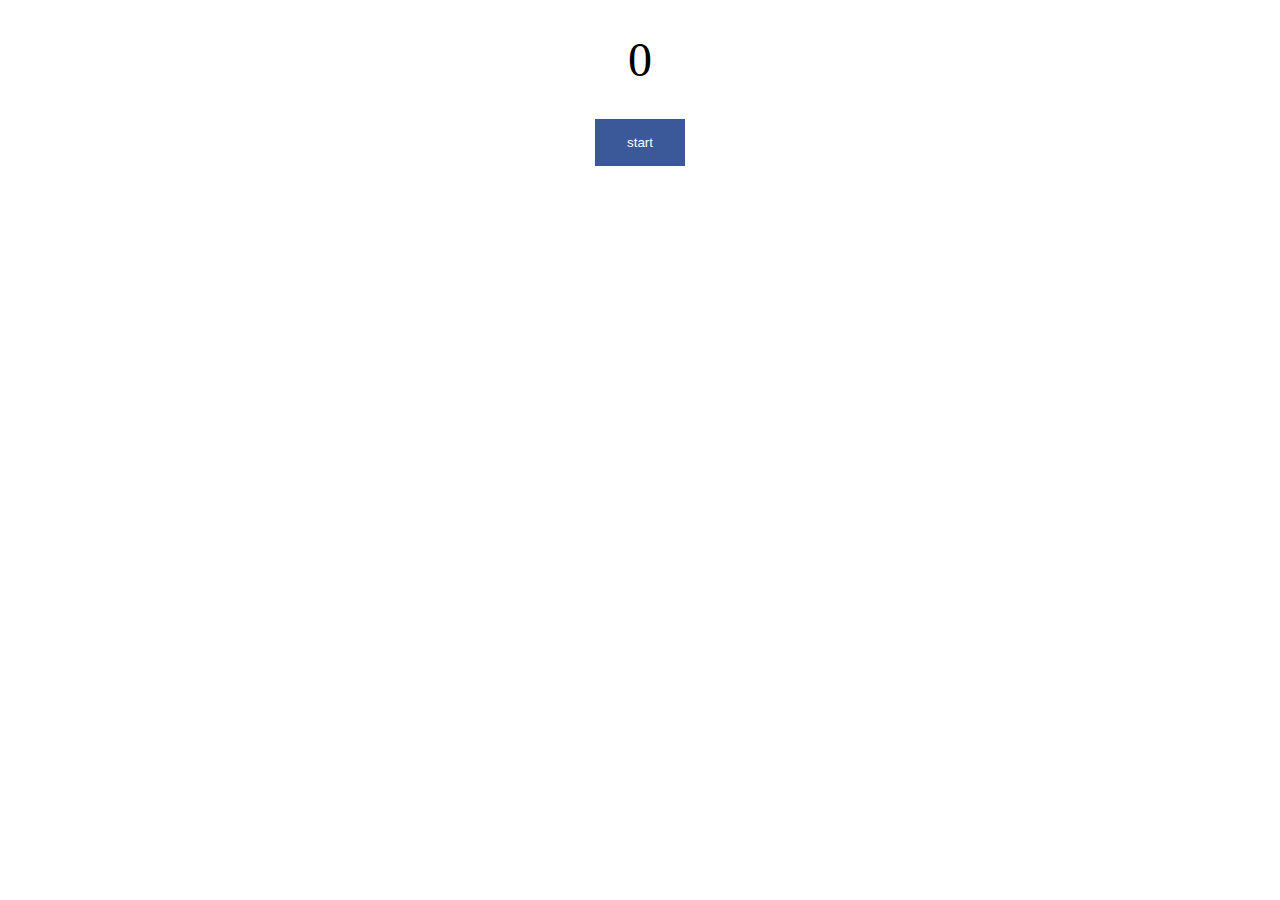
<file: drag_drop_puzzle/index.html>
<!DOCTYPE html>
<html lang="en">
  <head>
    <meta charset="UTF-8" />
    <meta http-equiv="X-UA-Compatible" content="IE=edge" />
    <meta name="viewport" content="width=device-width, initial-scale=1.0" />
    <title>퍼즐게임</title>
    <link rel="stylesheet" href="style.css" />
  </head>
  <body>
    <div id="container">
      <p id="timer">0</p>
      <ul id="puzzle_wrapper"></ul>
      <button id="play_btn">start</button>
      <p id="game_message">Complete!</p>
    </div>
    <script src="index.js"></script>
  </body>
</html>
</file>
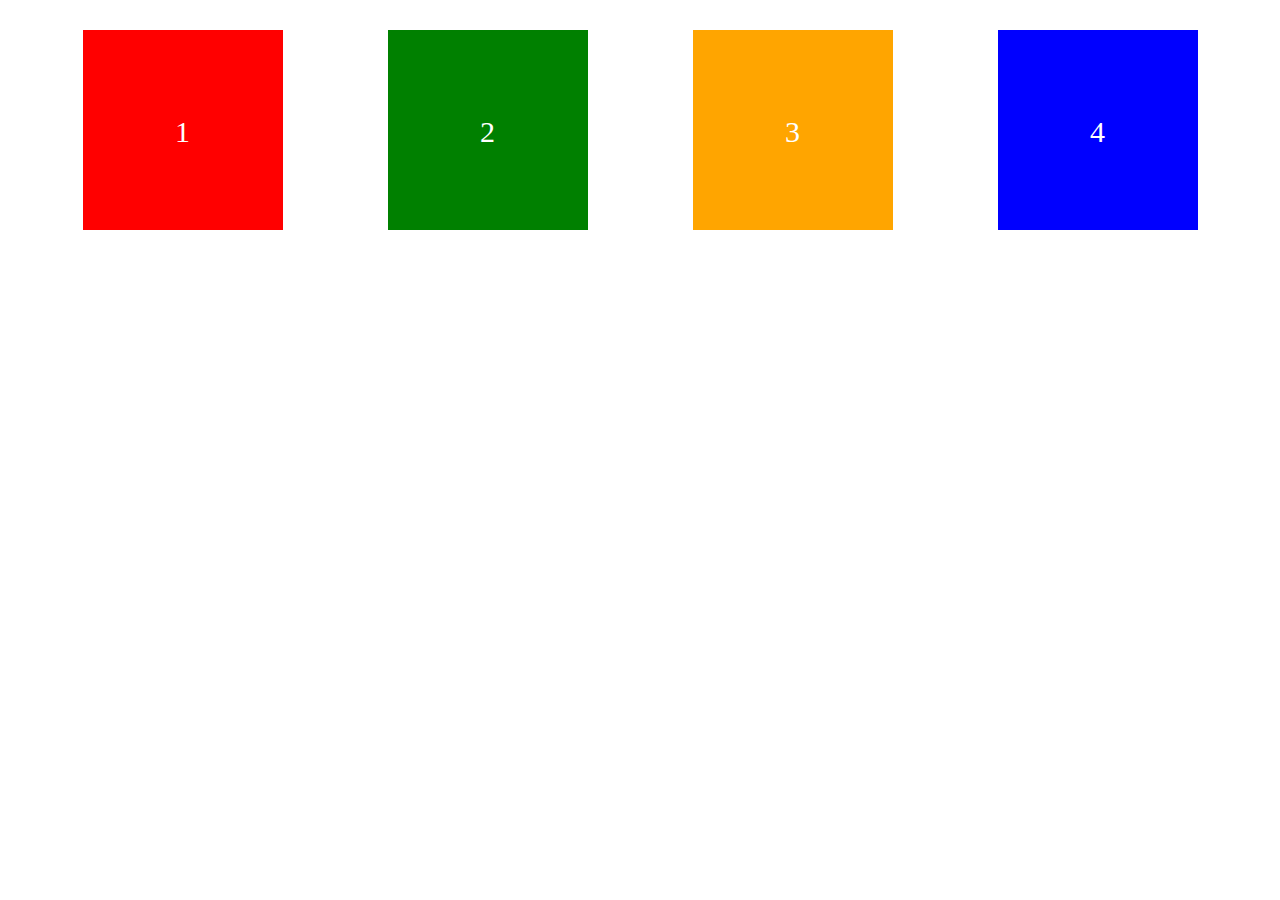
<file: historyAPI/index.html>
<!DOCTYPE html>
<html lang="en">
  <head>
    <meta charset="UTF-8" />
    <meta http-equiv="X-UA-Compatible" content="IE=edge" />
    <meta name="viewport" content="width=device-width, initial-scale=1.0" />
    <title>history API</title>
    <link rel="stylesheet" href="style.css" />
  </head>
  <body>
    <div class="container">
      <div class="box box-1">1</div>
      <div class="box box-2">2</div>
      <div class="box box-3">3</div>
      <div class="box box-4">4</div>
    </div>
    <script src="index.js"></script>
  </body>
</html>
</file>
<file: drag_drop_puzzle/style.css>
* {
  margin: 0;
  padding: 0;
}
:root {
  --point: #3b5998;
}

#container {
  display: flex;
  flex-direction: column;
  justify-content: center;
  align-items: center;
}
#timer {
  font-size: 3rem;
  margin-top: 2rem;
}
#puzzle_wrapper {
  margin-top: 1rem;

  display: grid;
  grid-template-columns: repeat(4, 1fr);
}

li {
  list-style: none;

  width: 100px;
  height: 100px;
  background: url("https://placeimg.com/400/400/0");
}
.list0 {
  background-position-y: 0px;
  background-position-x: 0px;
}
.list1 {
  background-position-y: 0px;
  background-position-x: -100px;
}
.list2 {
  background-position-y: 0px;
  background-position-x: -200px;
}
.list3 {
  background-position-y: 0px;
  background-position-x: -300px;
}
.list4 {
  background-position-y: -100px;
  background-position-x: 0px;
}
.list5 {
  background-position-y: -100px;
  background-position-x: -100px;
}
.list6 {
  background-position-y: -100px;
  background-position-x: -200px;
}
.list7 {
  background-position-y: -100px;
  background-position-x: -300px;
}
.list8 {
  background-position-y: -200px;
  background-position-x: 0px;
}
.list9 {
  background-position-y: -200px;
  background-position-x: -100px;
}
.list10 {
  background-position-y: -200px;
  background-position-x: -200px;
}
.list11 {
  background-position-y: -200px;
  background-position-x: -300px;
}
.list12 {
  background-position-y: -300px;
  background-position-x: 0px;
}
.list13 {
  background-position-y: -300px;
  background-position-x: -100px;
}
.list14 {
  background-position-y: -300px;
  background-position-x: -200px;
}
.list15 {
  background-position-y: -300px;
  background-position-x: -300px;
}
#play_btn {
  background-color: var(--point);
  color: white;
  padding: 1rem 2rem;
  margin-top: 1rem;
  border: none;
}

#game_message {
  position: absolute;
  font-size: 45px;
  color: #67c23a;
  text-shadow: 1px 1px rgba(0, 0, 0, 0.5);
  display: none;
}
</file>
<file: historyAPI/style.css>
* {
  margin: 0;
  padding: 0;
  box-sizing: border-box;
}

.container {
  display: flex;
  flex-direction: row;
  justify-content: space-around;
  /* width: 100vw;
  height: 300px; */
  padding: 30px;
}

.box {
  --box-color: black;
  /* display: flex; */
  width: 200px;
  height: 200px;
  color: white;
  background-color: var(--box-color);
  border: solid 2px var(--box-color);
  font-size: 30px;
  /* justify-content: center;
  align-items: center; */
  text-align: center;
  line-height: 200px;
  transition: all 0.2s ease-out;
}
.box-1 {
  --box-color: red;
}
.box-2 {
  --box-color: green;
}
.box-3 {
  --box-color: orange;
}
.box-4 {
  --box-color: blue;
}
.box:hover {
  background-color: transparent;
  color: black;
}

.selected {
  transform: scale(1.2, 1.2);
}
</file>
